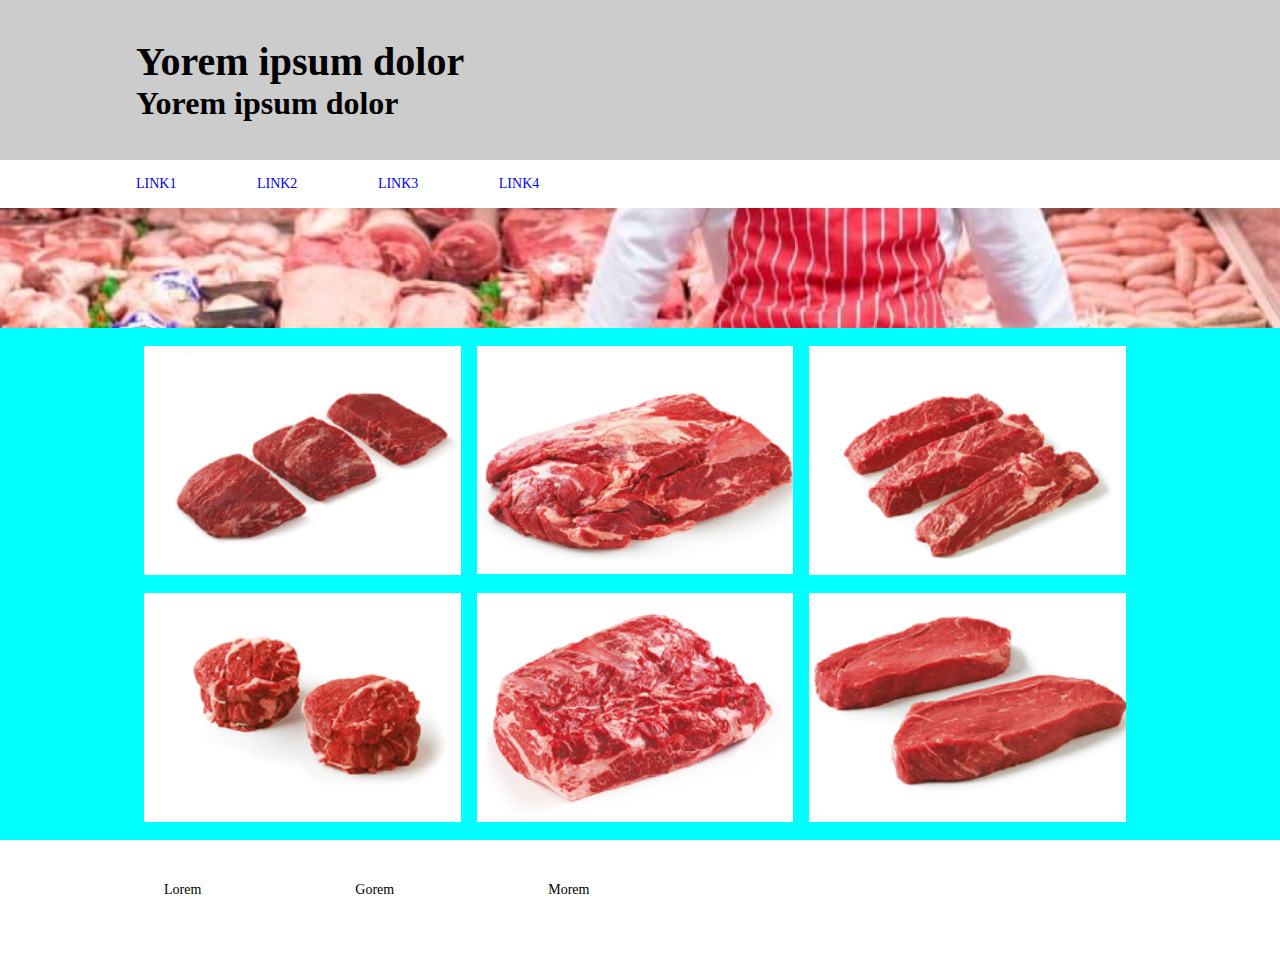
<file: index.html>
<!DOCTYPE html>
<html lang="en">
<head>
    <meta charset="UTF-8">
    <meta name="viewport" content="width=device-width, initial-scale=1.0">
    <title>p3</title>
    <link rel="stylesheet" href="style/style.css">
    <style>
        /* MAIN SECTION - GALLERY*/
        figure{
            padding: 1em;
            flex-basis: 33%;
        }
    </style>
</head>
<body>
    <header>
        <hgroup>
            <h1>Yorem ipsum dolor</h1>
            <h2>Yorem ipsum dolor</h2>
        </hgroup>
    </header>
    <nav>
        <a href="pages/pag1.html">link1</a>
        <a href="pages/pag2.html">link2</a>
        <a href="#">link3</a>
        <a href="#">link4</a>
    </nav>
    <main>
        <aside>
            <img src="img/header_banner.png" alt="">
        </aside>
        <section>
            <figure>
                <a href="pages/pag1.html">
                    <img src="img/Rectangle_2.png" alt="">
                </a>
            </figure> 
            <figure>
                <a href="pages/pag2.html">
                    <img src="img/Rectangle_4.png" alt="">
                </a>
            </figure>
           <figure>
                <img src="img/Rectangle_5.png" alt="">
            </figure>
             <figure>
                <img src="img/Rectangle_6.png" alt="">
            </figure>
            <figure>
                <img src="img/Rectangle_7.png" alt="">
            </figure>
            <figure>
                <img src="img/Rectangle_8.png" alt="">
            </figure>
        </section>
    </main>
    <footer>
        <p>Lorem</p>
        <p>Gorem</p>
        <p>Morem</p>
    </footer>
</body>
</html>
</file>
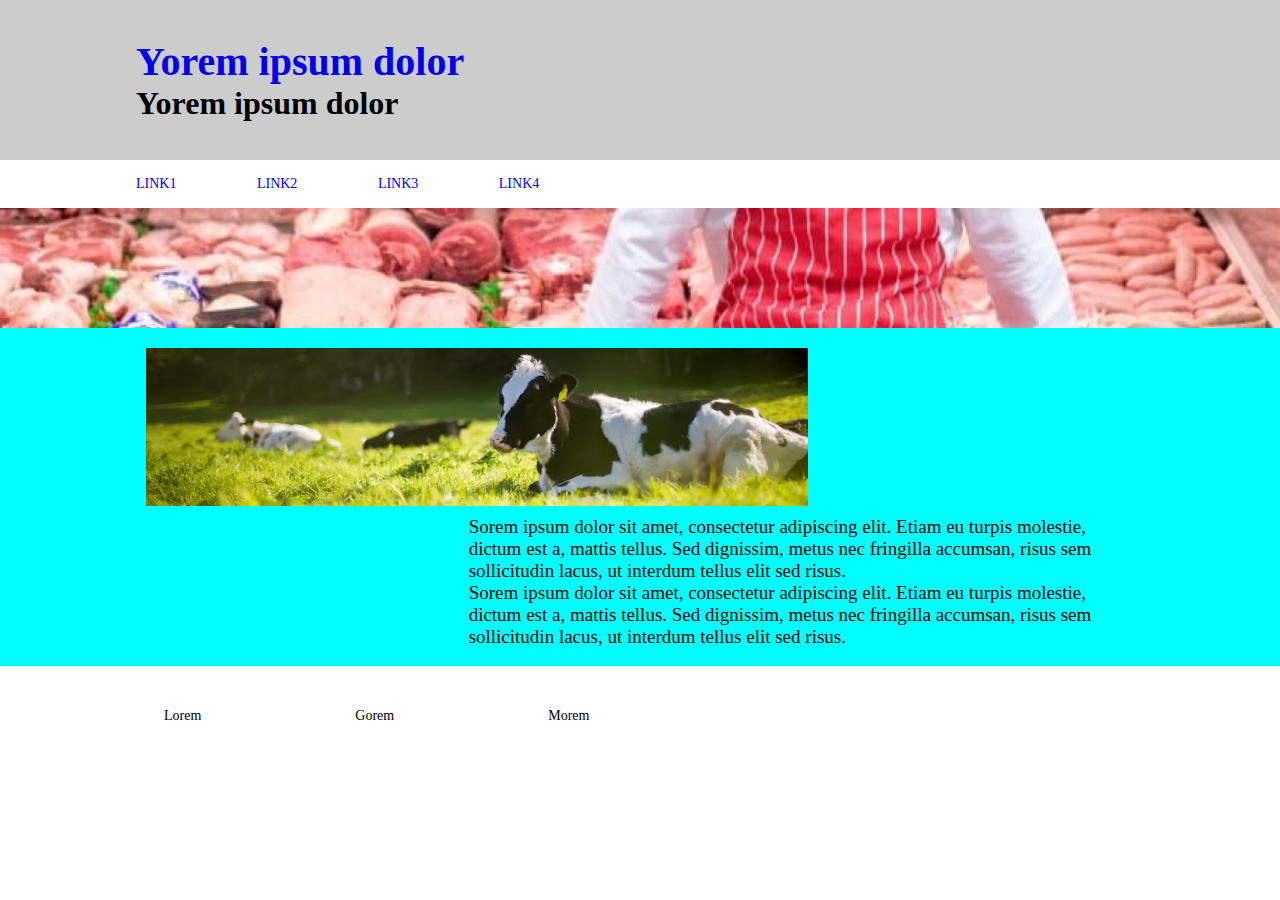
<file: pages/pag1.html>
<!DOCTYPE html>
<html lang="en">
<head>
    <meta charset="UTF-8">
    <meta name="viewport" content="width=device-width, initial-scale=1.0">
    <title>p3</title>
    <link rel="stylesheet" href="../style/style.css">
    <style>
        section{
            display: flex;
            flex-direction: column;
        }
        section div{
            width: 100%;
        }
        #row_1, #row_2{
            padding: 1.25em;
        }
        #row_1{
            padding-right: 33.33%;
            overflow: hidden;
            height: 168px;
        }
        
        #cont_img img{
            width: 100%;
            height: 168px;
            object-fit: cover;
            object-position: center;
        }
        #row_2{
             padding-left: 33%;
        }
        #row_2 p{
            font-size: 2.375em;
        }
        
    </style>
</head>
<body>
    <header>
        <hgroup>
            <a href="../index.html"><h1>Yorem ipsum dolor</h1></a>
            <h2>Yorem ipsum dolor</h2>
        </hgroup>
    </header>
    <nav>
        <a href="pag1.html">link1</a>
        <a href="#">link2</a>
        <a href="#">link3</a>
        <a href="#">link4</a>
    </nav>
    <main>
        <aside>
            <img src="../img/header_banner.png" alt="">
        </aside>
        <section>
            <div id="row_1">
                <div id="cont_img">
                    <img src="../img/b2.jpg" alt="">
                </div>
            </div>
            <div id="row_2">
                <p>Sorem ipsum dolor sit amet, consectetur adipiscing elit. Etiam eu turpis molestie, dictum est a, mattis tellus. Sed dignissim, metus nec fringilla accumsan, risus sem sollicitudin lacus, ut interdum tellus elit sed risus.</p>
                <p>Sorem ipsum dolor sit amet, consectetur adipiscing elit. Etiam eu turpis molestie, dictum est a, mattis tellus. Sed dignissim, metus nec fringilla accumsan, risus sem sollicitudin lacus, ut interdum tellus elit sed risus. </p>
            </div>
        </section>
    </main>
    <footer>
        <p>Lorem</p>
        <p>Gorem</p>
        <p>Morem</p>
    </footer>
</body>
</html>
</file>
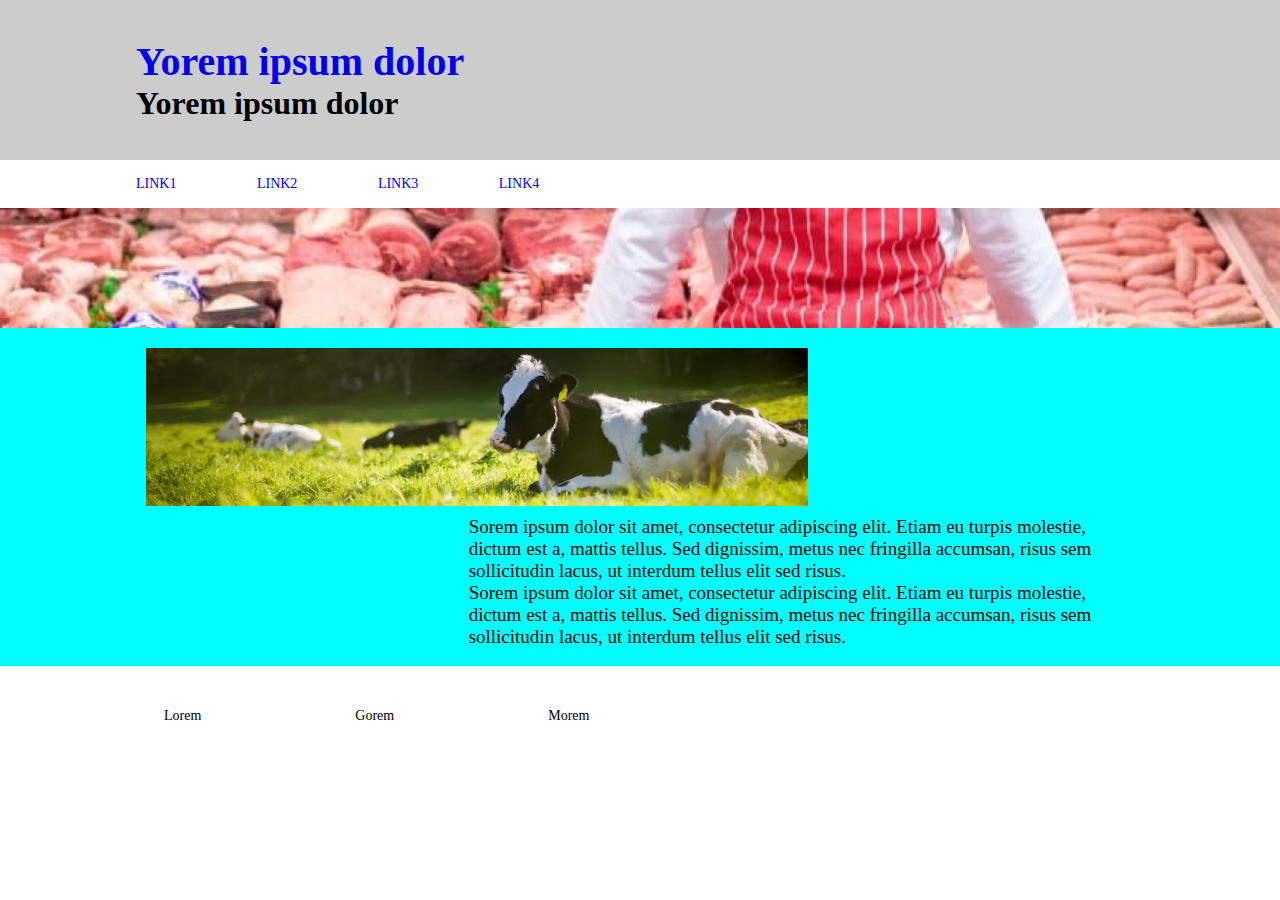
<file: pages/pag2.html>
<!DOCTYPE html>
<html lang="en">
<head>
    <meta charset="UTF-8">
    <meta name="viewport" content="width=device-width, initial-scale=1.0">
    <title>p3</title>
    <link rel="stylesheet" href="../style/style.css">
    <style>
        section{
            display: flex;
            flex-direction: column;
        }
        section div{
            width: 100%;
        }
        #row_1, #row_2{
            padding: 1.25em;
        }
        #row_1{
            padding-right: 33.33%;
            overflow: hidden;
            height: 168px;
        }
        
        #cont_img img{
            width: 100%;
            height: 168px;
            object-fit: cover;
            object-position: center;
        }
        #row_2{
             padding-left: 33%;
        }
        #row_2 p{
            font-size: 2.375em;
        }
        
    </style>
</head>
<body>
    <header>
        <hgroup>
            <a href="../index.html"><h1>Yorem ipsum dolor</h1></a>
            <h2>Yorem ipsum dolor</h2>
        </hgroup>
    </header>
    <nav>
        <a href="pag1.html">link1</a>
        <a href="#">link2</a>
        <a href="#">link3</a>
        <a href="#">link4</a>
    </nav>
    <main>
        <aside>
            <img src="../img/header_banner.png" alt="">
        </aside>
        <section>
            <div id="row_1">
                <div id="cont_img">
                    <img src="../img/b2.jpg" alt="">
                </div>
            </div>
            <div id="row_2">
                <p>Sorem ipsum dolor sit amet, consectetur adipiscing elit. Etiam eu turpis molestie, dictum est a, mattis tellus. Sed dignissim, metus nec fringilla accumsan, risus sem sollicitudin lacus, ut interdum tellus elit sed risus.</p>
                <p>Sorem ipsum dolor sit amet, consectetur adipiscing elit. Etiam eu turpis molestie, dictum est a, mattis tellus. Sed dignissim, metus nec fringilla accumsan, risus sem sollicitudin lacus, ut interdum tellus elit sed risus. </p>
            </div>
        </section>
    </main>
    <footer>
        <p>Lorem</p>
        <p>Gorem</p>
        <p>Morem</p>
    </footer>
</body>
</html>
</file>
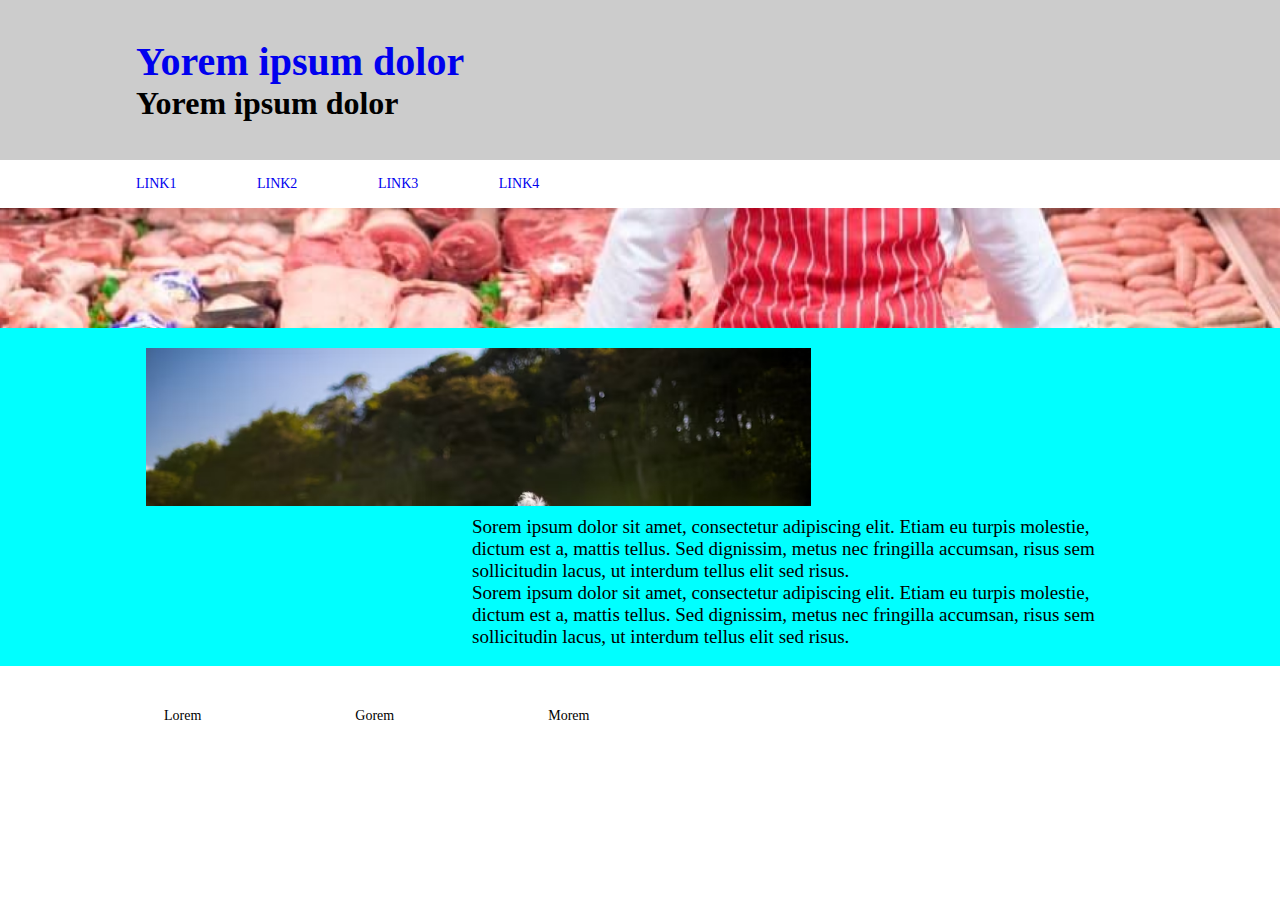
<file: pages/pag_2.html>
<!DOCTYPE html>
<html lang="en">
<head>
    <meta charset="UTF-8">
    <meta name="viewport" content="width=device-width, initial-scale=1.0">
    <title>p3</title>
    <link rel="stylesheet" href="../style/style.css">
    <style>
        section{
            display: flex;
            flex-direction: column;
        }
        section div{
            width: 100%;
        }
        #row_1, #row_2{
            padding: 1.25em;
        }
        #row_1{
            padding-right: 33%;
            overflow: hidden;
            height: 168px;
        }
        #cont_img img{
            object-fit: cover;
        }
        #row_2 p{
            margin-left: 33%;
            font-size: 2.375em;
        }
        
    </style>
</head>
<body>
    <header>
        <hgroup>
            <a href="../index.html"><h1>Yorem ipsum dolor</h1></a>
            <h2>Yorem ipsum dolor</h2>
        </hgroup>
    </header>
    <nav>
        <a href="#">link1</a>
        <a href="#">link2</a>
        <a href="#">link3</a>
        <a href="#">link4</a>
    </nav>
    <main>
        <aside>
            <img src="../img/header_banner.png" alt="">
        </aside>
        <section>
            <div id="row_1">
                <div id="cont_img">
                    <img src="../img/b2.jpg" alt="">
                </div>
            </div>
            <div id="row_2">
                <p>Sorem ipsum dolor sit amet, consectetur adipiscing elit. Etiam eu turpis molestie, dictum est a, mattis tellus. Sed dignissim, metus nec fringilla accumsan, risus sem sollicitudin lacus, ut interdum tellus elit sed risus.</p>
                <p>Sorem ipsum dolor sit amet, consectetur adipiscing elit. Etiam eu turpis molestie, dictum est a, mattis tellus. Sed dignissim, metus nec fringilla accumsan, risus sem sollicitudin lacus, ut interdum tellus elit sed risus. </p>
            </div>
        </section>
    </main>
    <footer>
        <p>Lorem</p>
        <p>Gorem</p>
        <p>Morem</p>
    </footer>
</body>
</html>
</file>
<file: style/style.css>
*{
    margin: 0;
    padding: 0;
    box-sizing: border-box;
    font-size:8px;
}
a{
    text-decoration: none;
}
img{
    width: 100%;
    height: auto;
}
/* HEADER */
header{
    display: flex;
    justify-content: flex-start;
    align-items: center;
    height: 20em;
    width: 100%;
    padding: 0 17em;
    background-color: #CCCCCC;
}
h1{
    font-size: 5em;
}
h2{
    font-size: 4em;
}
/* NAV */
nav{
    display: flex;
    justify-content: flex-start;
    align-items: center;
    padding: 0 17em;
    width: 100%;
    height: 6em;
    text-transform: uppercase;
}
nav a{
    font-size: 1.75em;
    margin: 0 5.75em 0 0;
}
/* MAIN */
main{
    width: 100%;
    background-color: aqua;
}
 /* MAIN ASIDE - BANNER */
 main aside img{
    height: 15em;
    width: 100%;
    object-fit: cover;
    object-position: center;
}
/* MAIN - SECTION */
section{
    display: flex;
    flex-wrap: wrap;
    padding: 1em 17em;
}
/* FOOTER */
footer{
    padding: 0 17em;
    width: 100%;
    display: flex;
    height: 15em;
}
footer p{
    font-size: 1.75em;
    margin: 3em 9em 0 2em;
}
</file>
